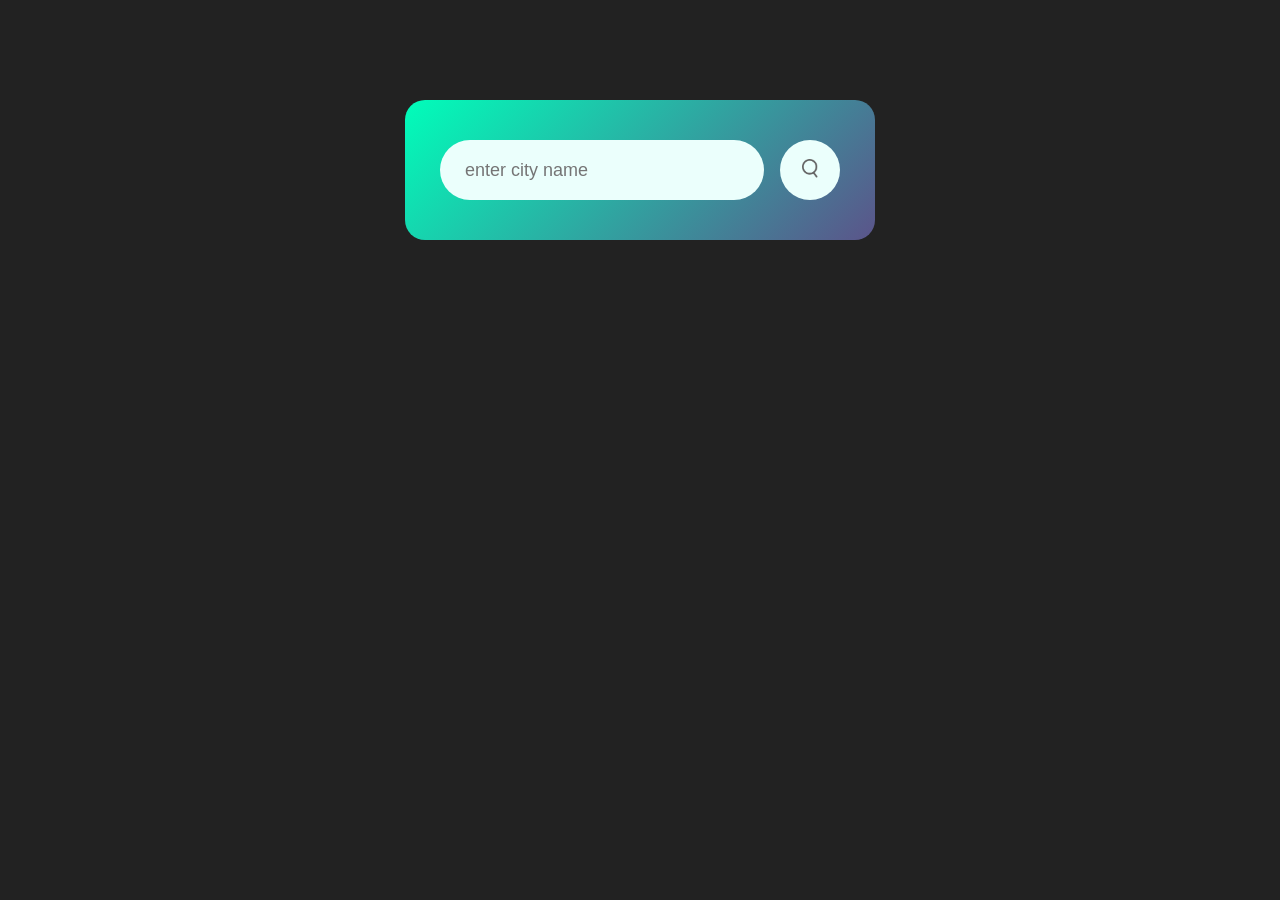
<file: index.html>
<!DOCTYPE html>
<html lang="en">
<head>
    <meta charset="UTF-8">
    <meta name="viewport" content="width=device-width, initial-scale=1.0">
    <title>Weather App</title>
    <link rel="stylesheet" href="style.css">
</head>
<body>
    <div class="card">
        <div class="search">
            <input type="text" placeholder="enter city name" spellcheck="false">
            <button><image src="images\search.png"></image></button>
        </div>
        <div class="error">
            <p>Invalid City Name</p>
        </div>
        <div class="weather">
            <img src="images/rain.png" class="weather-icon">
            <h1 class="temp">22°c</h1>
            <h2 class="city">New York</h2>
            <div class="details">
                <div class="col">
                    <img src="images/humidity.png">
                    <div>
                        <p class="humidity">50%</p>
                            <p>Humidity</p>
                    </div>
                </div>
                <div class="col">
                    <img src="images/wind.png">
                    <div>
                        <p class="wind">15 km/h</p>
                            <p>Wind Speed</p>
            </div>
        </div>
    </div>
    <script>

        const apikey="042ad1efbb84061ceb1d5065bf84f0e2";
        const apiUrl="https://api.openweathermap.org/data/2.5/weather?&units=metric&q=";

        const searchBox=document.querySelector(".search input");
        const searchBtn=document.querySelector(".search button");
        const weatherIcon=document.querySelector(".weather-icon");

        async function checkWeather(city) {
            const response= await fetch(apiUrl + city + `&appid=${apikey}`);
            if(response.status==404){
                document.querySelector(".error").style.display="block";
                document.querySelector(".weather").style.display="none";
            }else{
                var data= await response.json();


            document.querySelector(".city").innerHTML=data.name;
            document.querySelector(".temp").innerHTML=Math.round(data.main.temp) + "°c";
            document.querySelector(".humidity").innerHTML=data.main.humidity + "%";
            document.querySelector(".wind").innerHTML=data.wind.speed +"km/h";

            if(data.weather[0].main=="Clouds"){
                weatherIcon.src="images/clouds.png";
            }else if(data.weather[0].main=="Clear"){
                weatherIcon.src="images/clear.png";  
            }else if(data.weather[0].main=="Rain"){
                weatherIcon.src="images/rain.png";
            }else if(data.weather[0].main=="Drizzle"){
                weatherIcon.src="images/drizzle.png"; 
            }else if(data.weather[0].main=="Mist"){
                weatherIcon.src="images/mist.png"; 
            }
            document.querySelector(".weather").style.display="block";
            document.querySelector(".error").style.display="none";

            }

           
        }

        searchBtn.addEventListener("click",()=>{
            checkWeather(searchBox.value);
        })
    
        
    </script>
</body>
</html>
</file>
<file: style.css>
*{
    margin: 0;
    padding: 0;
    font-family: 'Poppins',sans-serif;
    box-sizing: border-box;
}
body{
    background: #222;
}
.card{
    width: 90%;
    max-width: 470px;
    background: linear-gradient(135deg, #00feba, #5b548a);
    color: #fff;
    margin: 100px auto 0;
    border-radius: 20px;
    padding: 40px 35px;
    text-align: center;
}
.search{
    width: 100%;
    display: flex;
    align-items: center;
    justify-content: space-between;
}
.search input{
    border: 0;
    outline: 0;
    background: #ebfffc;
    color: #555;
    padding: 10px 25px;
    height: 60px;
    border-radius: 30px;
    flex: 1;
    margin-right: 16px;
    font-size: 18px;
}
.search button{
     border: 0;
    outline: 0;
    background: #ebfffc;
    border-radius: 50%;
    width: 60px;
    height: 60px;
    cursor: pointer;
}
.search button img{
    width: 16px;
}
.weather-icon{
    width: 170px;
    margin-top: 30px;
}
.weather h1{
    font-size: 80px;
    font-weight: 500;
}
.weather h2{
    font-size: 45px;
    font-weight: 400;
    margin-top: -10px;
}
.details{
    display: flex;
    align-items: center;
    justify-content: space-between;
    padding: 0 20px;
    margin-top: 50px;
}
.col{
    display: flex;
    align-items: center;
    text-align: left;
}
.col img{
    width: 40px;
    margin-right: 10px;
}
.humidity, .wind{
    font-size: 28px;
    margin-top: -6px;
}
.weather{
    display: none;
}
.error{
    text-align: left;
    margin-left: 10px;
    font-size: 14px;
    margin-top: 10px;
    display: none;
}
</file>
